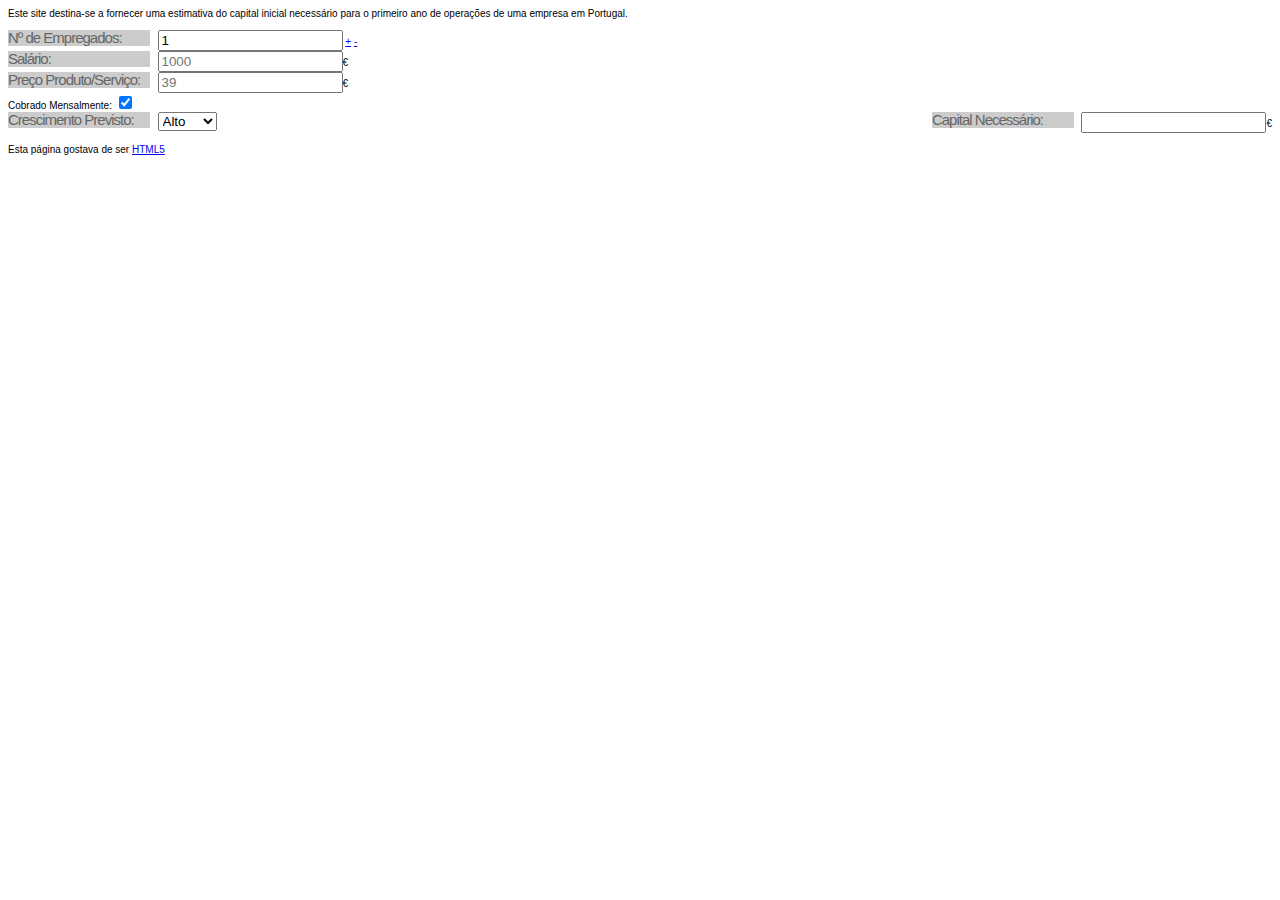
<file: capitalinicial/index.html>
<html>
<head>
	<meta http-equiv="Content-Type" content="text/html; charset=UTF-8" />
	<title>Capital Inicial</title>
	<script src="http://ajax.googleapis.com/ajax/libs/jquery/1.11.1/jquery.min.js"></script>
	<script type="text/javascript" src="http://jquery-ui.googlecode.com/svn/tags/1.8rc1/jquery-1.4.1.js"></script>
	<script type="text/javascript" src="http://jquery-ui.googlecode.com/svn/tags/1.8rc1/ui/jquery-ui.js"></script>
	<script type="text/javascript" src="http://www.google.com/jsapi"></script>
	<style type="text/css">
		body {font-size: 62.5%; font-family:"Segoe UI","Helvetica Neue",Helvetica,Arial,sans-serif; }
		fieldset { border:0; margin: 6em; height: 12em;}	
		label {font-weight: normal; float: left; margin-right: .5em; font-size: 1.1em;}
		label {
			width:142px;
			height:16px;
			background-color:#CCCCCC;
			float:left;
			display: block;
			font-family:Arial, Helvetica, sans-serif;
			font-size: 150%;
			letter-spacing: -1px;
			font-weight: normal;
			line-height: 1.1;
			color:#666;
		}
		.textbox {
			width:285px;
			font:normal 18px Arial;
			color: #999999;
			padding:3px 5px 3px 19px;
		}
		#cash {
			float: right;
		}
		select {margin-right: 1em; float: left;}
		.ui-slider {clear: both; top: 5em; width: 150px;}
	</style>
	<script type="text/javascript">

	var totalIncome = 0;
	
		// Load the Visualization API and the piechart package.
	  google.load('visualization', '1', {'packages':['linechart']});

	  // Set a callback to run when the Google Visualization API is loaded.
	  google.setOnLoadCallback(drawVisualization);
	 
	function drawVisualization(n) {
	  // Create and populate the data table.
	  var high = new Array(1, 15, 15, 15, 15, 15, 15, 15, 15, 15, 15, 15);
	  var medium = new Array(1, 13, 13, 13, 15, 15, 14, 13, 15, 5, 15, 15);
	  var low = new Array(1, 10, 10, 15, 10, 10, 10, 0, 10, 10, 10, 10);
	  var months = new Array('Jan','Fev','Mar','Apr','Mai','Jun','Jul','Ago','Set','Out','Nov','Dez');
	  var data = new google.visualization.DataTable();
	  data.addColumn('string', 'Mês');
	  data.addColumn('number', 'Número de Vendas');
	  data.addRows(12);
	  var type_of_growth;
	  if (n == 0)
		type_of_growth = high;
  	  else if (n == 1)
		type_of_growth = medium;
	  else
		type_of_growth = low;
		
	  var price = parseInt(document.getElementById("price").value);
	  //alert('price = ' + price);
	
	  for (var i = 0; i < 12; i++)
	  {
			data.setCell(i, 0, months[i]);
			data.setCell(i, 1, type_of_growth[i]);
			
			if (!isNaN(price)) {
				totalIncome += type_of_growth[i] * price;	
			}
	  }
	
	  // Create and draw the visualization.
	  new google.visualization.LineChart(document.getElementById('visualization')).
	      draw(data, {width: 400, height: 240, legend: 'bottom', title: 'Número de Vendas Estimado'});  
	}
		
		$(document).ready(function(){
			
			
			$('.target1').change(function() {
				updateCapital();
			});
			$('.target2').change(function() {
				updateCapital();
			});
			$('.mais').click(function() {
				var i = parseInt(document.getElementById("nempregados").value);
				document.getElementById("nempregados").value = i+1;
				updateCapital();
			});
			$('.menos').click(function() {
				var i = parseInt(document.getElementById("nempregados").value);
				document.getElementById("nempregados").value = i-1;
				updateCapital();
			});
			$('#crescimento').change(function() {
				drawVisualization(this.selectedIndex);
			});
			$('#price').change(function() {
				var selectedIndex = document.getElementById("crescimento").selectedIndex;
				drawVisualization(selectedIndex);
				updateCapital();
			});
			
			function updateCapital() {
				var a = document.getElementById("nempregados").value;
				var b = document.getElementById("salario").value;
				
				var res = parseInt(a) * parseInt(b) * 12 - totalIncome;
				if (!isNaN(res) && res>=0)
			    	document.getElementById("capitalinicial").value = res;
				else if (res < 0)
					document.getElementById("capitalinicial").value = 0;
			}
			
		  });
		
	
	</script>
	
</head>
<body>

<div id="intro">
Este site destina-se a fornecer uma estimativa do capital inicial necessário para o primeiro ano de operações de uma empresa em Portugal.
</div>
<br/>

<form name="myform" method="post">
	<label>Nº de Empregados:</label> <input class="target1" type="text" id="nempregados" name="nempregados" value="1" placeholder="1"> <a href="#" class="mais">+</a> <a href="#" class="menos">-</a><br/>
	<label>Salário:</label> <input class="target2" type="text" id="salario" name="salario" value="" placeholder="1000">€<br/>
	<label>Preço Produto/Serviço:</label> <input id="price" type="text" value="" placeholder="39">€ <br/>Cobrado Mensalmente: <input type="checkbox" checked> <br/>
	<label>Crescimento Previsto:</label>
	<select id="crescimento">
		<option name="alto">Alto</option>
		<option name="medio">Médio</option>
		<option name="baixo">Baixo</option>
	</select>
	<div id="visualization"></div>
	<div id="cash">
	<label>Capital Necessário:</label> <input type="text" id="capitalinicial" name="capitalinicial" value="">€<br/>
	</div>
</form>

<br/>
<br/>
Esta página gostava de ser <a href="http://validator.w3.org/" target="_blank">HTML5</a>
</body>
</html>
</file>
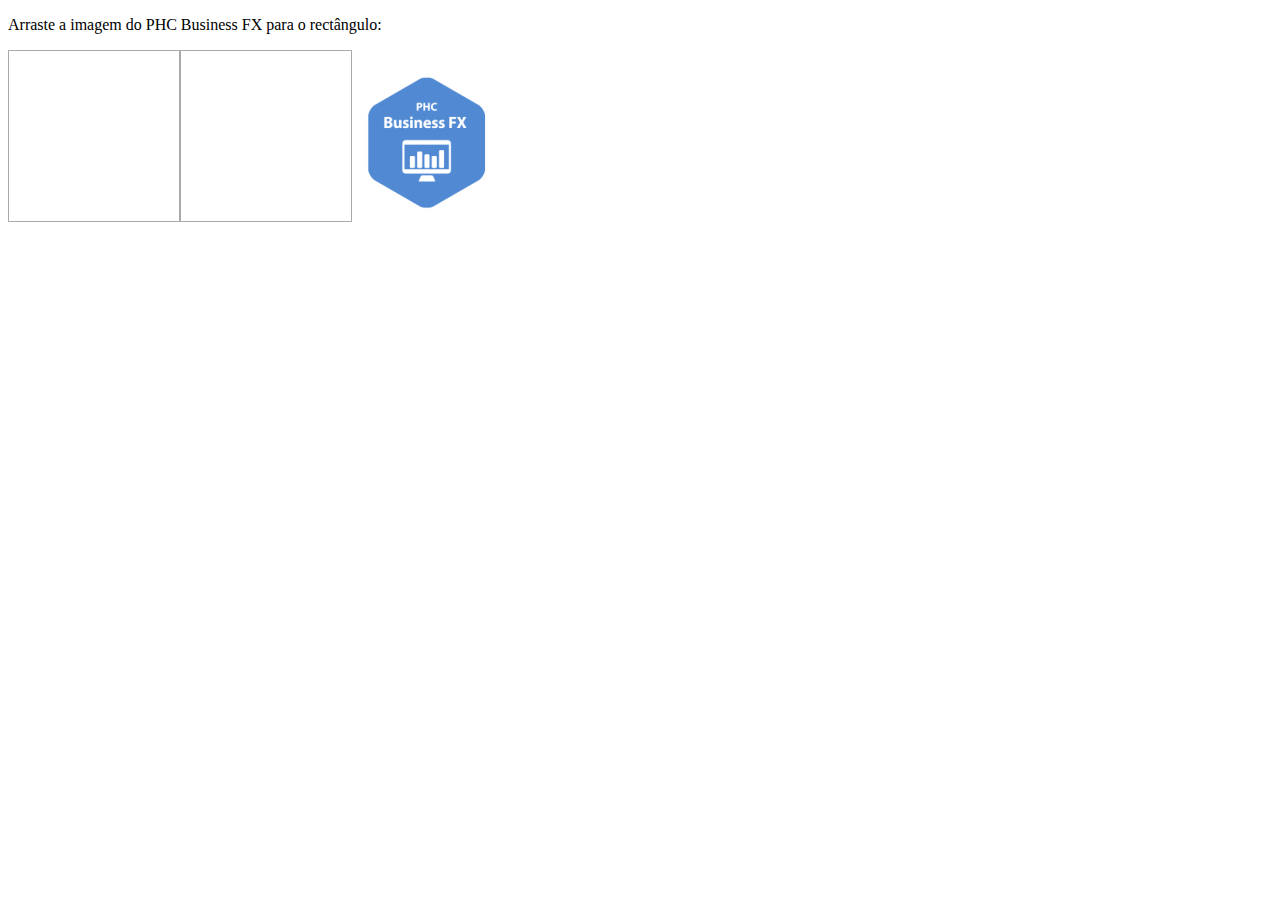
<file: drag-n-drop/index.html>
<!DOCTYPE HTML>
<html>
<head>
<style>
#div1 {width:150px;height:150px;padding:10px;border:1px solid #aaaaaa;float:left;}
#div2 {width:150px;height:150px;padding:10px;border:1px solid #aaaaaa;float:left;}
</style>
<script>
function allowDrop(ev) {
    ev.preventDefault();
}

function drag(ev) {
    ev.dataTransfer.setData("text", ev.target.id);
}

function drop(ev) {
    ev.preventDefault();
    var data = ev.dataTransfer.getData("text");
    ev.target.appendChild(document.getElementById(data));
}
</script>
</head>
<body>

<p>Arraste a imagem do PHC Business FX para o rectângulo:</p>

<div id="div1" ondrop="drop(event)" ondragover="allowDrop(event)"></div>
<div id="div2"></div>
<br>
<img id="drag1" src="img_logo.png" draggable="true" ondragstart="drag(event)" width="150" height="150">

</body>
</html>
</file>
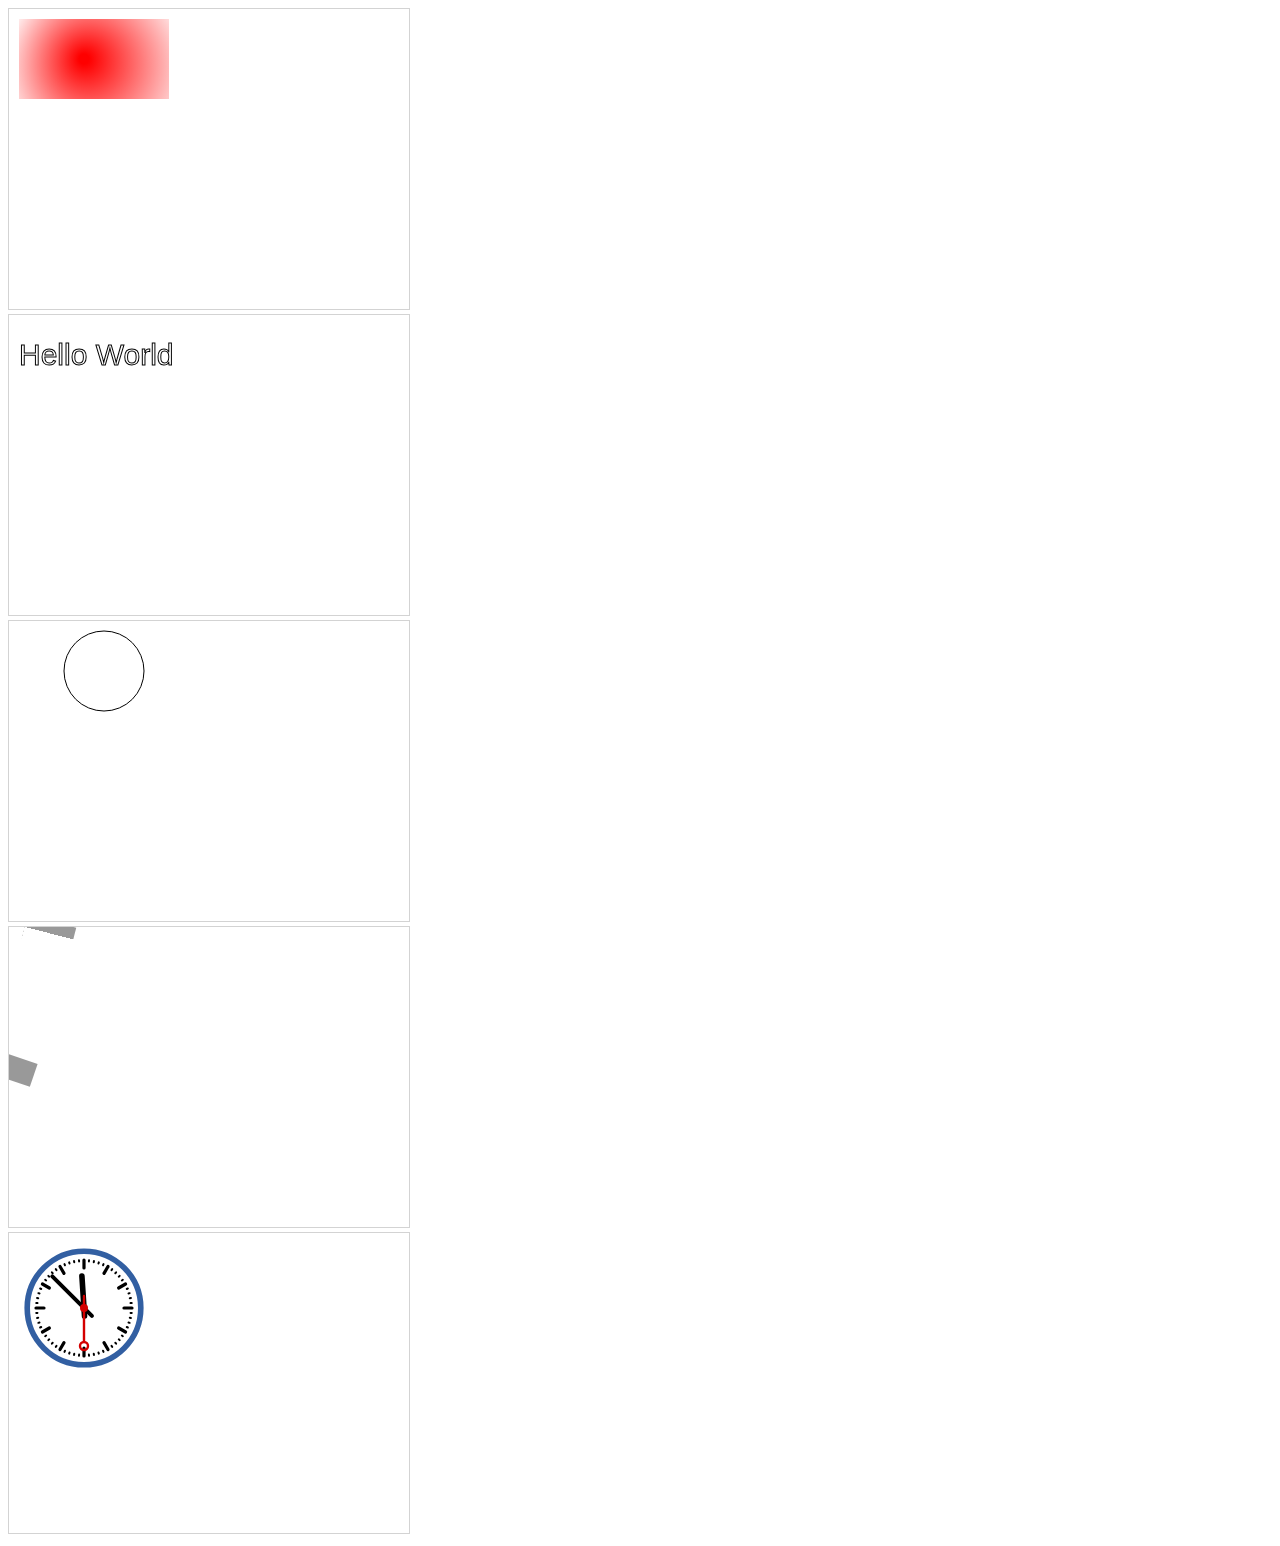
<file: exercise-canvas/index.html>
<!DOCTYPE html>
<html>
<head>
	<title>Play with Canvas</title>
</head>

<body>

<canvas id="myCanvas1" width="400" height="300" style="border:1px solid #d3d3d3;">
Your browser does not support the HTML5 canvas tag.</canvas>

<br/>
<canvas id="myCanvas2" width="400" height="300" style="border:1px solid #d3d3d3;">
Your browser does not support the HTML5 canvas tag.</canvas>

<br/>
<canvas id="myCanvas3" width="400" height="300" style="border:1px solid #d3d3d3;">
Your browser does not support the HTML5 canvas tag.</canvas>

<br/>
<canvas id="myCanvas4" width="400" height="300" style="border:1px solid #d3d3d3;">
Your browser does not support the HTML5 canvas tag.</canvas>

<br/>
<canvas id="myCanvas5" width="400" height="300" style="border:1px solid #d3d3d3;">
Your browser does not support the HTML5 canvas tag.</canvas>

<script type="text/javascript" src="play.js"></script>
</body>
</html>
</file>
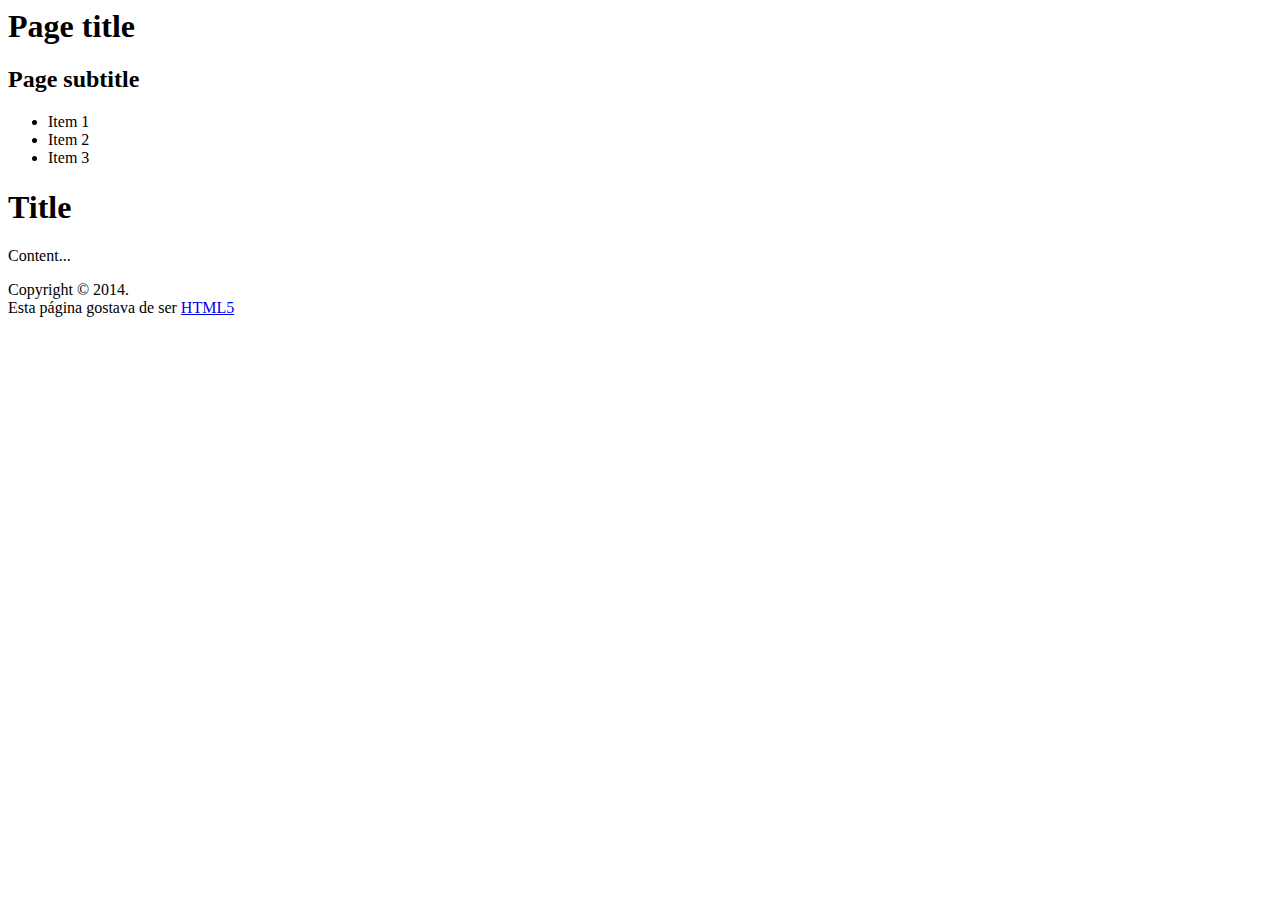
<file: exercise1/index.html>
<!DOCTYPE>
<html>
<head>
<meta charset="UTF-8">
<title>Title of the document</title>
</head>

<body>

<div id="header">
      <h1>Page title</h1>
      <h2>Page subtitle</h2>
</div>

<div id="nav">
   <ul>
     <li>Item 1</li>
     <li>Item 2</li>
     <li>Item 3</li>
   </ul>
</div>
 
 <div id="article">
       <h1>Title</h1>
       <p>Content...</p>
</div>
   
  <div id="footer">
   Copyright ©
   <time datetime="2014-10-17">2014</time>.
  </div>

Esta página gostava de ser <a href="http://validator.w3.org/" target="_blank">HTML5</a>
</body>

</html>
</file>
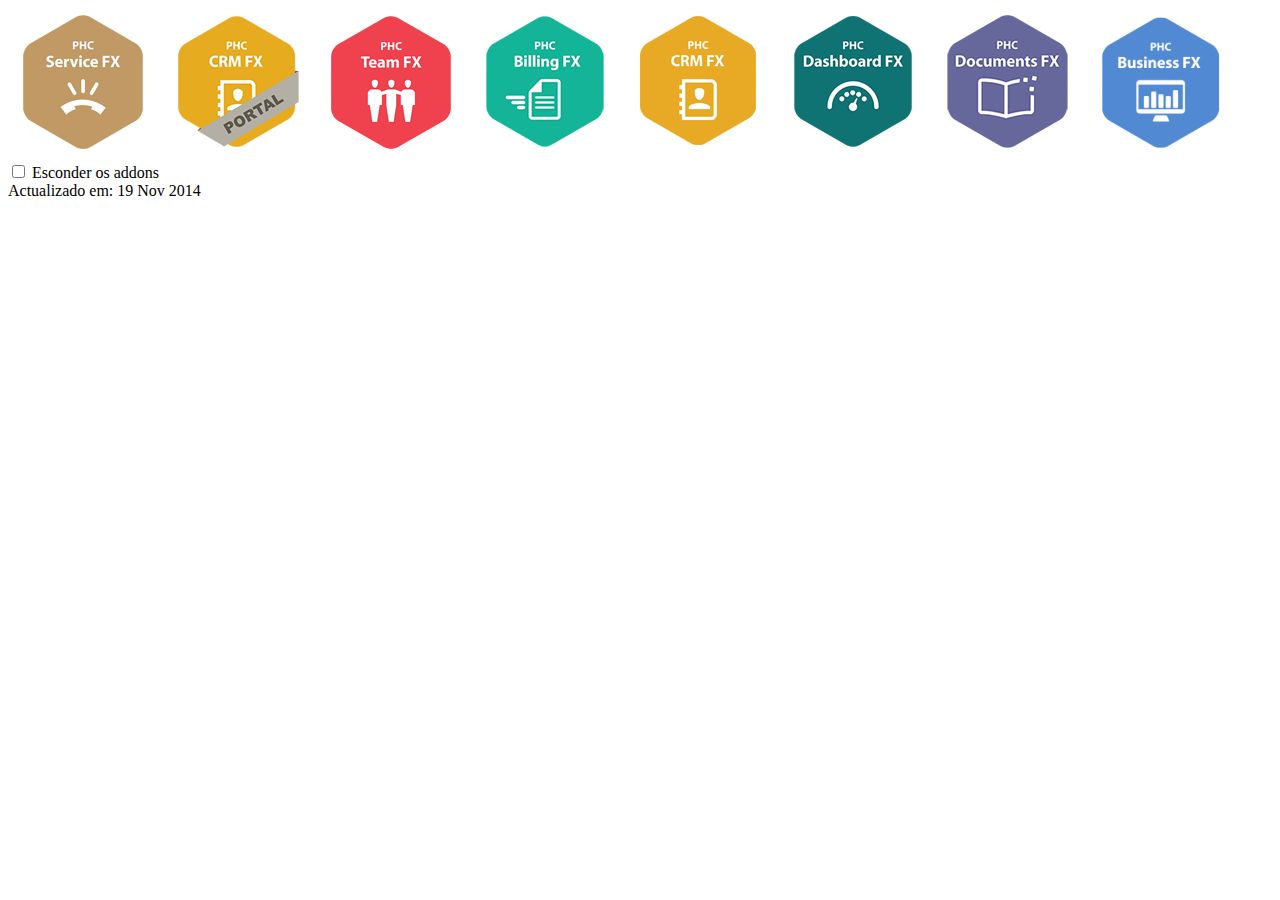
<file: jquery-basics/index.html>
<!DOCTYPE html>
<html>
<head>
	<title>jQuery</title>
	<link rel="stylesheet" href="css/style.css" type="text/css" media="screen" charset="utf-8">
</head>

<body>
	<div id="images"></div>

	<img src="images/Logo_produto-service.png"  />
	<img src="images/Logo_produto-portal-crm.png"  />
	<img src="images/Logo_produto-team.png"  />
	<img src="images/Logo_produto-billing.png"  />
	<img src="images/Logo_produto-crm1.png "  />
	<img src="images/Logo_produto-dashboard.png  "  />
	<img src="images/Logo_produto-documents.png"  />
	<img src="images/phc-business-fx-border-150x150.png"  />

	<div class="user-preferences">
		<input type="checkbox"> Esconder os addons
	</div>

	<footer>
	Actualizado em: <span class="timestamp">19 Nov 2014<span>
	</footer>

	<script src="http://code.jquery.com/jquery-1.11.0.min.js"></script>
	<script src="js/app.js"></script>
</body>
</html>
</file>
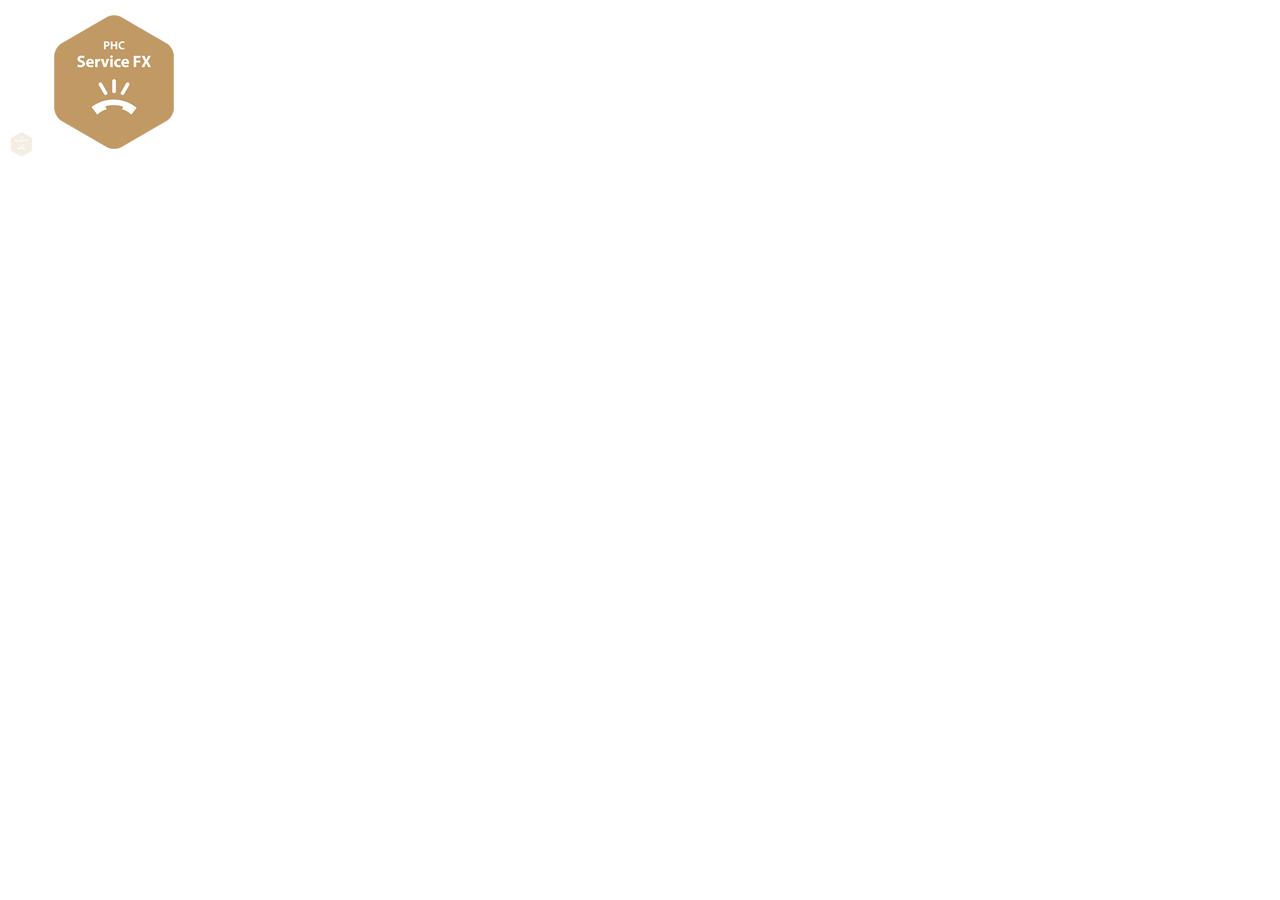
<file: jquery-show-hide-demo/index.html>
<!DOCTYPE html>
<html>
<head>
	<title>jQuery</title>
	<link rel="stylesheet" href="css/style.css" type="text/css" media="screen" charset="utf-8">
</head>

<body>

	<img class="logo1" src="images/Logo_produto-service.png"  />
	<img class="logo3" src="images/Logo_produto-service.png"  />
	<img class="logo2" src="images/Logo_produto-service.png"  />


	<script src="js/jquery-1.11.0.min.js"></script>
	<script src="js/app.js"></script>
</body>
</html>
</file>
<file: jquery-basics/css/style.css>
.grayscale {
  -webkit-filter: grayscale(1);
  filter: grayscale(1);
}
</file>
<file: jquery-show-hide-demo/css/style.css>
.grayscale {
  -webkit-filter: grayscale(1);
  filter: grayscale(1);
}
</file>
